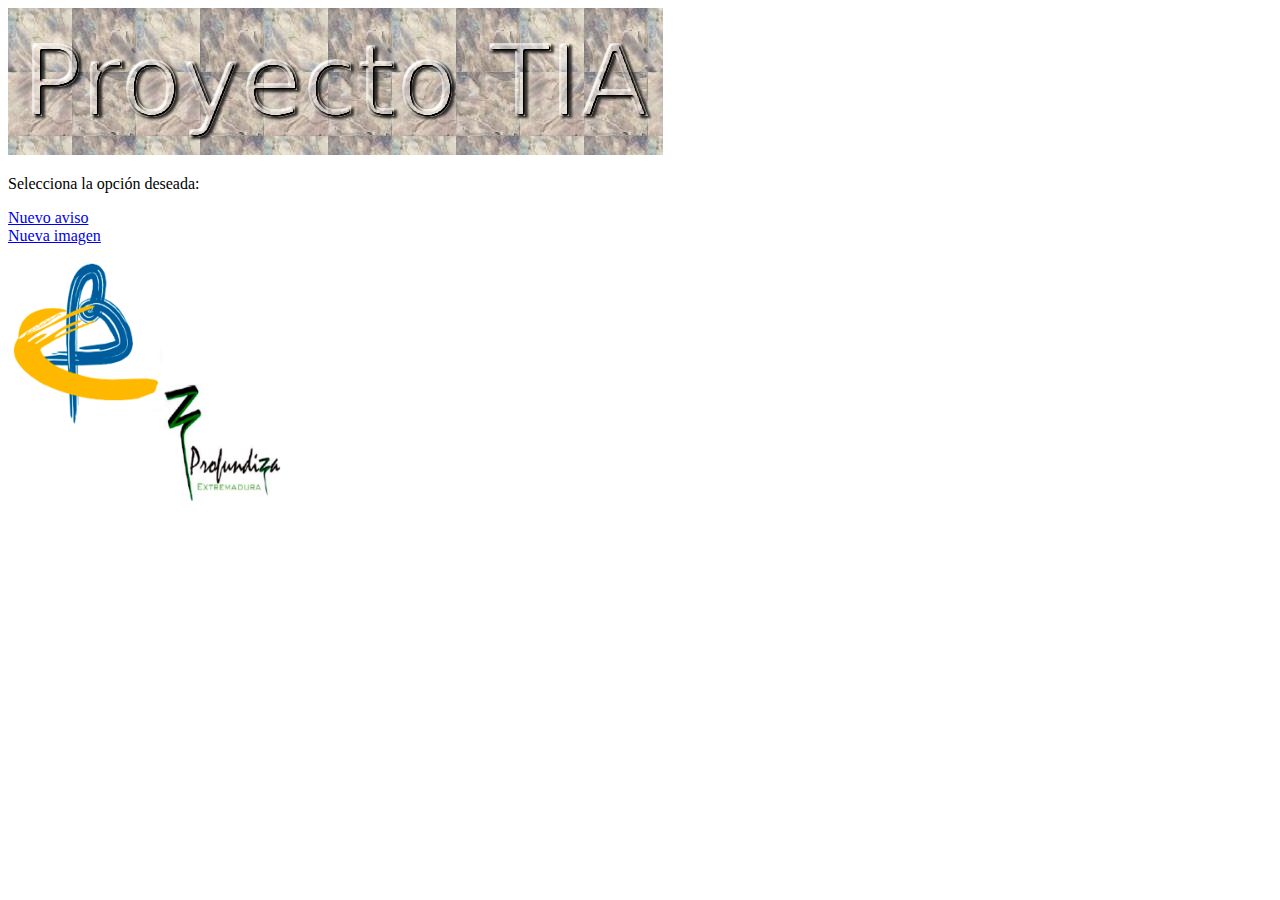
<file: tia-admin/index.html>
<!DOCTYPE HTML> 
<html>
  <head>
    <title>Administration Login</title>
  </head>
  <body>
	<img src='images/logo.jpg'>	
	<p> Selecciona la opci&oacute;n deseada: </p>
	<a href='nuevo_aviso.html'> Nuevo aviso </a><br />
	<a href='nueva_imagen.html'> Nueva imagen </a><br />
	<br /><img src='images/profun.jpg' width="300" height='250' >
	</body>
</html>
</file>
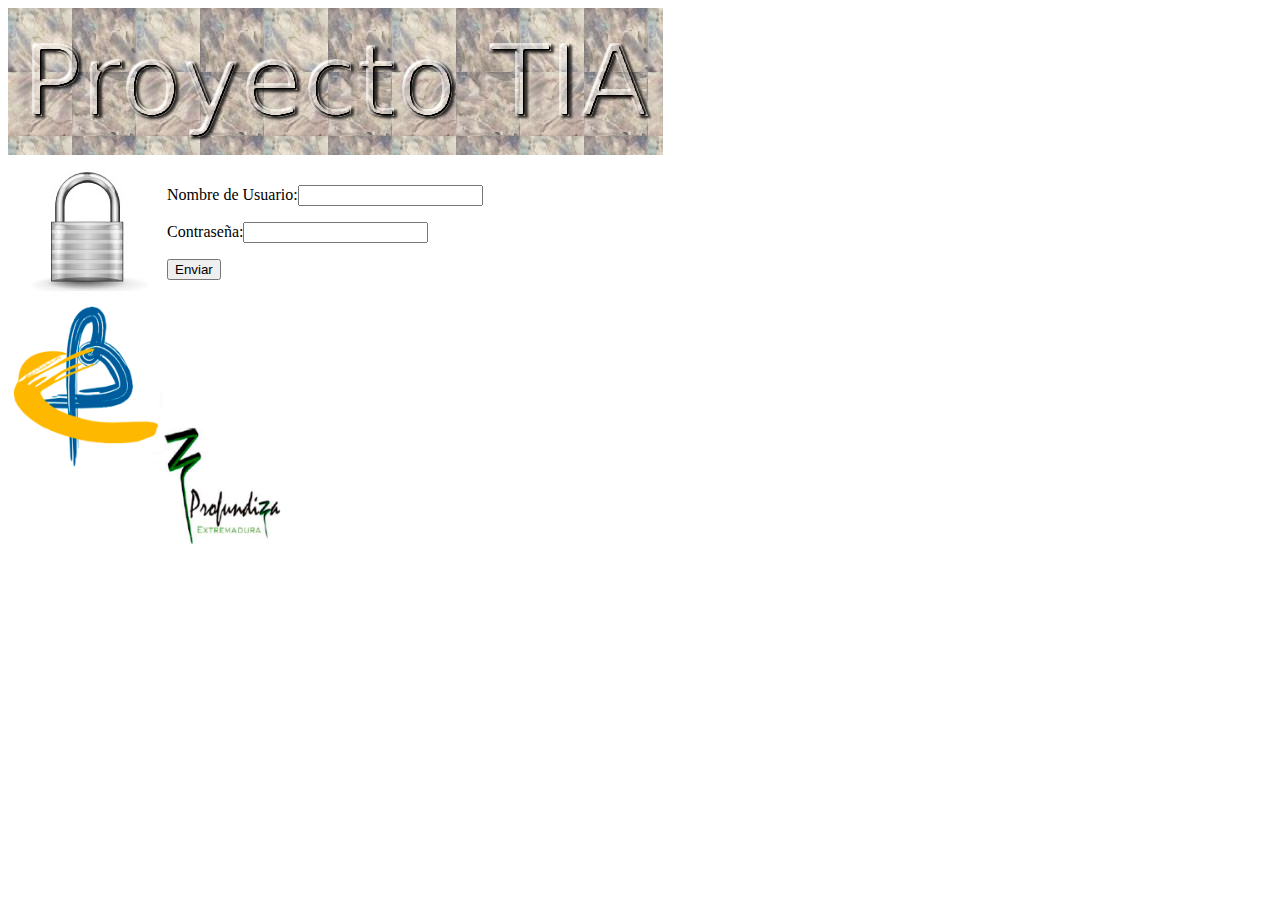
<file: tia-admin/inde.html>
<!DOCTYPE HTML> 
<html>
  <head>
    <title>Administration Login</title>
  </head>
  <body>
	<img src='images/logo.jpg'>	
	<table>	
	<tr><td>
	<img src='images/lock.jpg'>
	</td>
	<td>		
	<form method="post" action="login.php">
		<p>Nombre de Usuario:<input type="text" name="user" /></p>
		<p>Contrase&ntilde;a:<input type="password" name="pass" /></p>
		<p><input type="submit" value="Enviar" name="Login" /></p>
	</td>
	</table>  
	<img src='images/profun.jpg' width="300" height='250' >
	</body>
</html>
</file>
